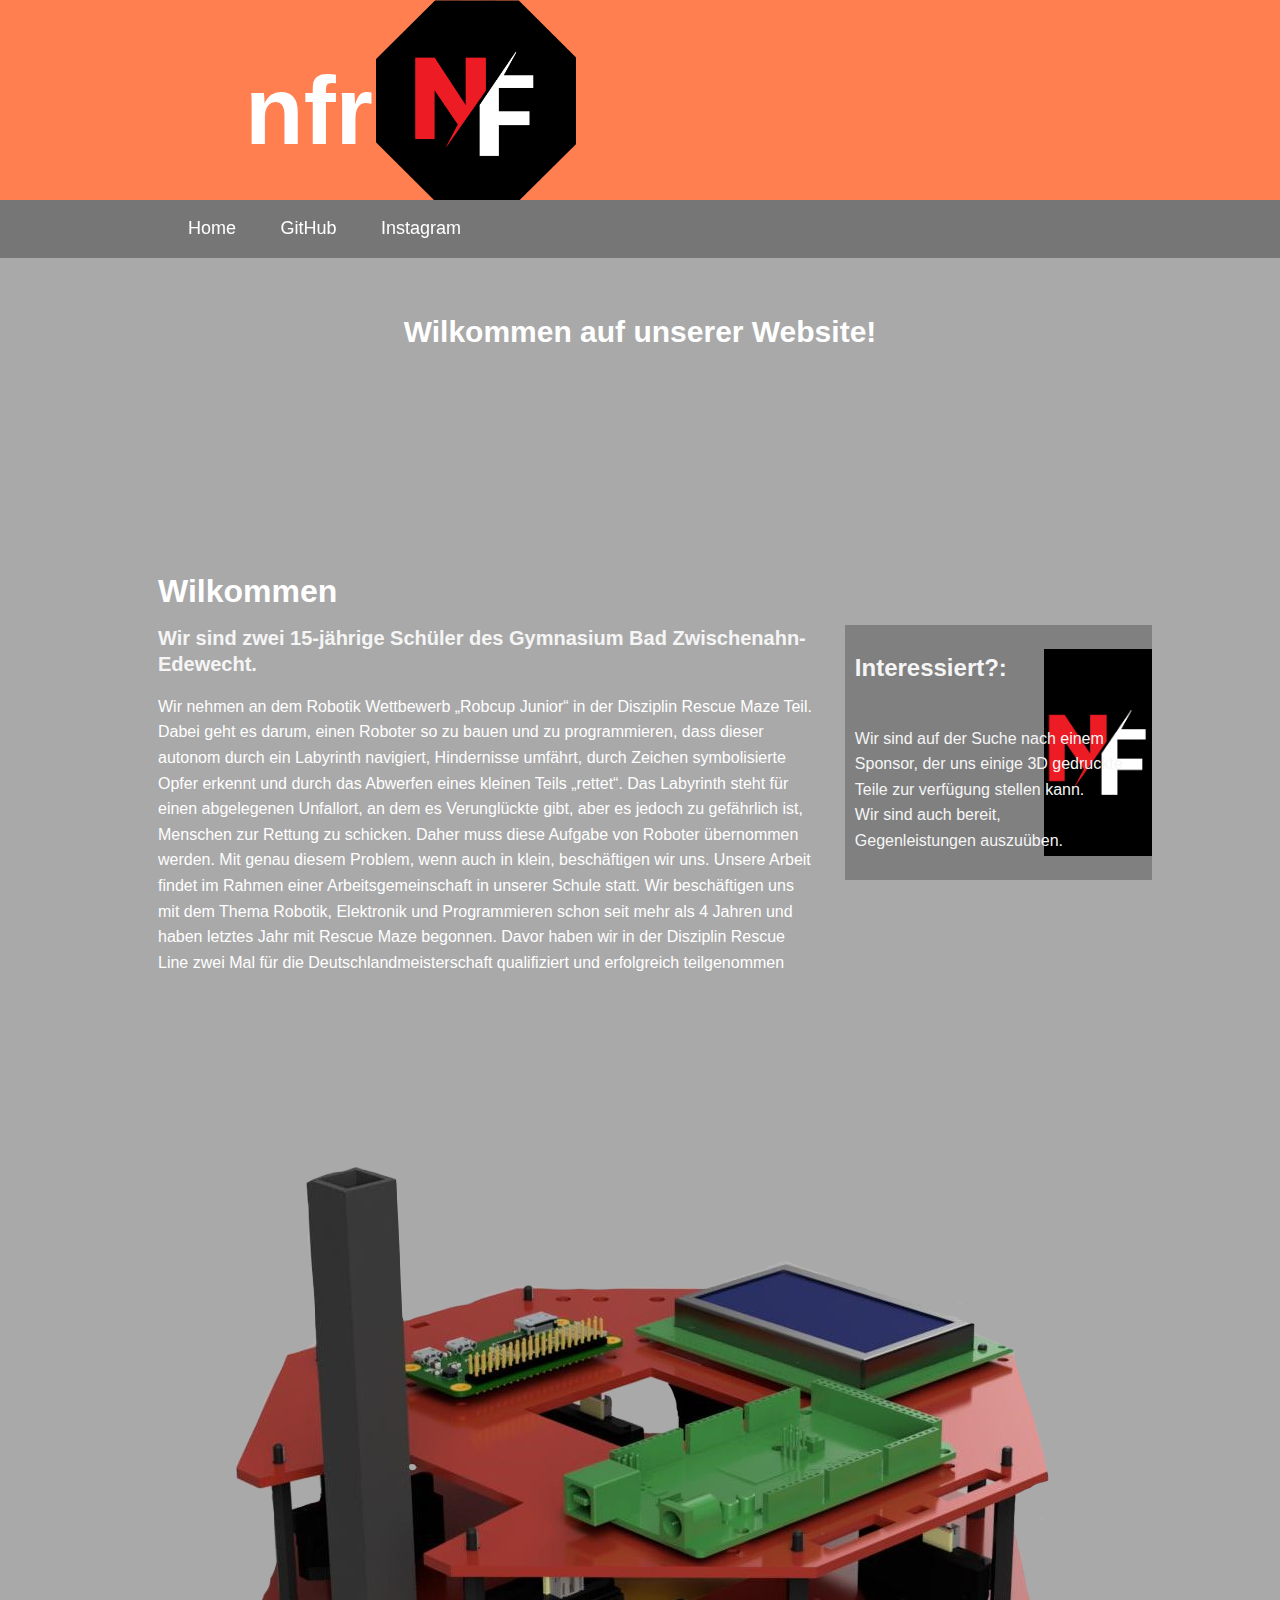
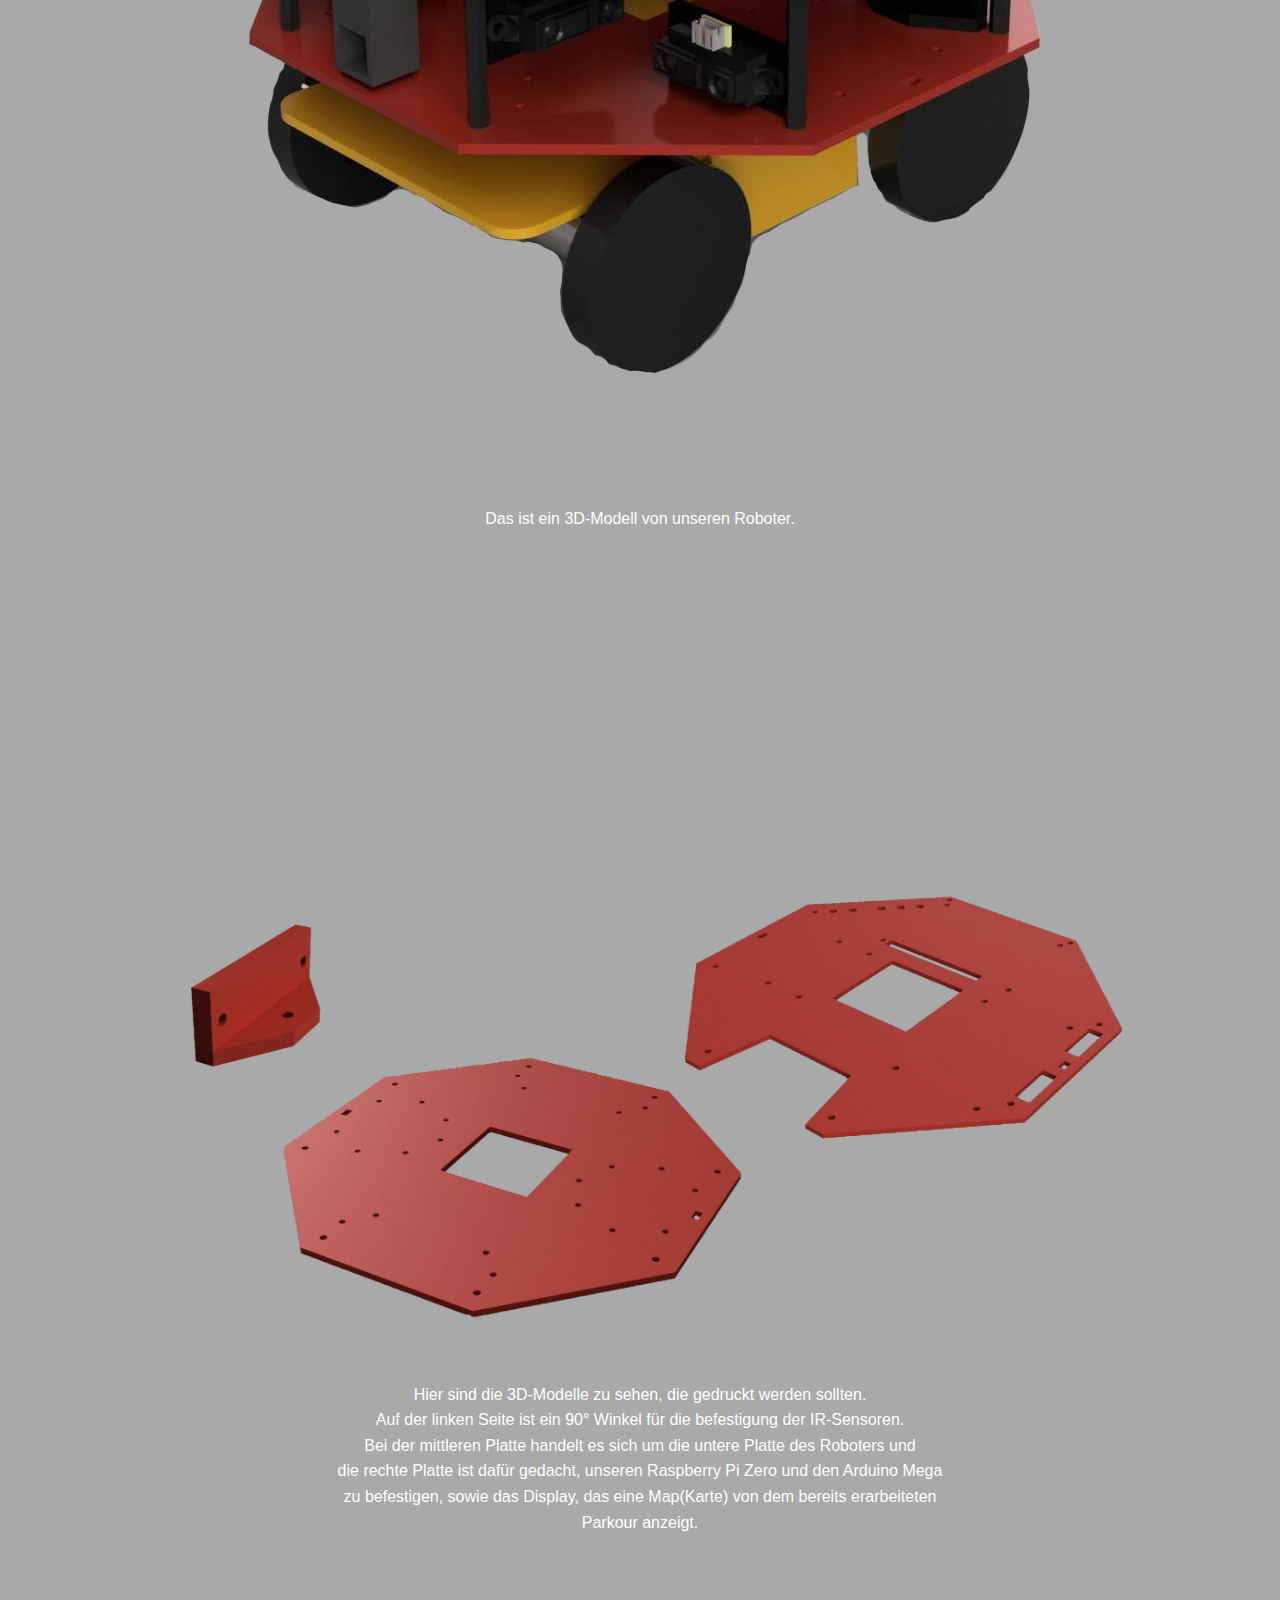
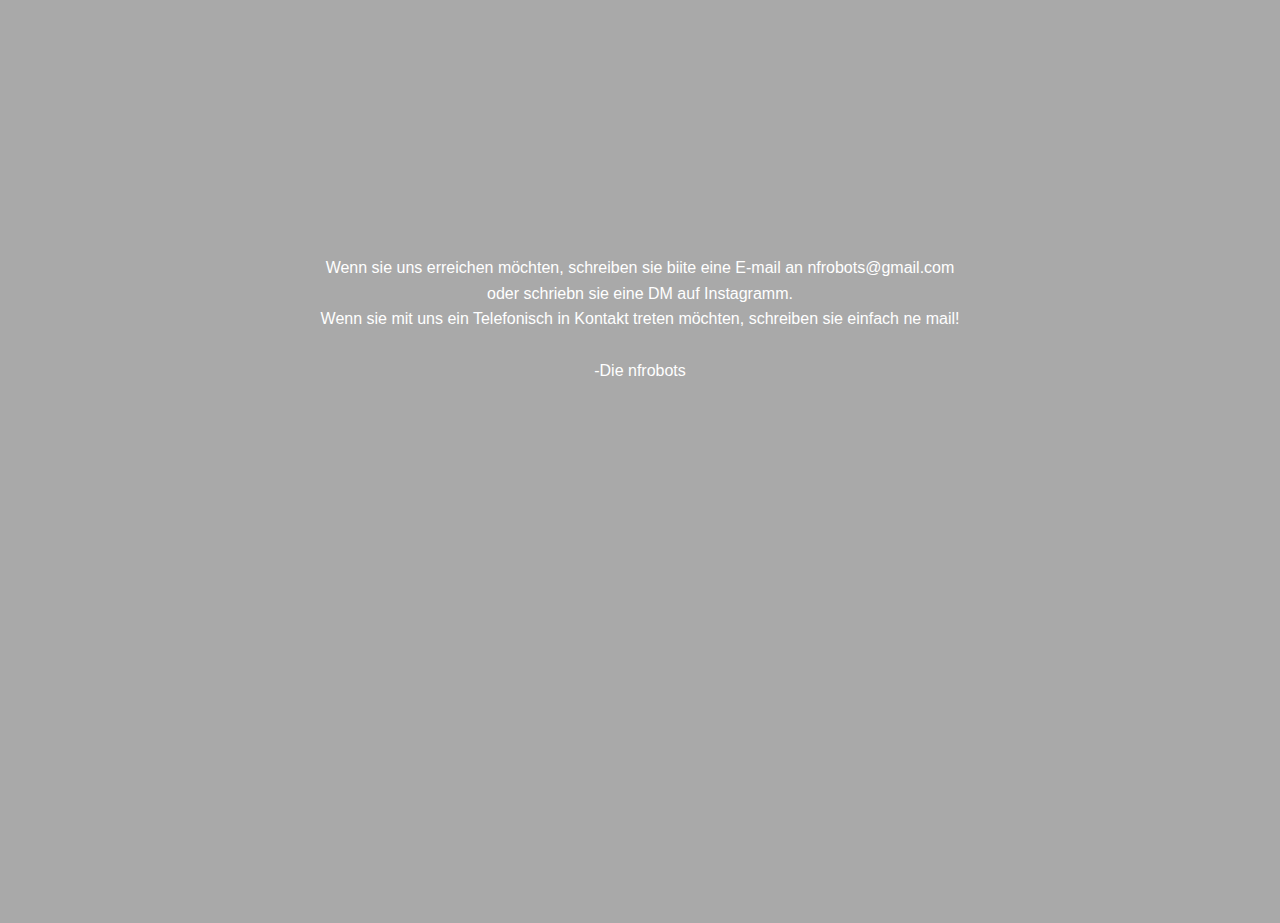
<file: indexOLD.html>
<!DOCTYPE html>
<html lang="en">
    <!--head-->
    <head>
        <meta charset="utf-8">
        <title>nfrobots - Die Roboter8auer</title>
        <link rel="stylesheet" type="text/css" href="css\style.css">
    </head>

    <!--body-->
    <body>

        <!--header-->
        <header id="main-header">
            <div class="container">
                <div class="oben">
                    <h1>nfrobots</h1>
                </div>
                <!---
                <div class="bildoben">
                   <img class="imgNFR" src="images/showcase.png" alt="nfrobots">
                </div> -->
            </div>
            
            

            <!--LogoOben-->
            <div class="LogoOben">
                <img src="images/showcase.png" alt="nfrobots" width="200px" height="200px">
                <img src="images/showcaseFELIX.png" class="img-hover" alt="nfrobots" width="200px" height="200px">
            </div>
        </header>

        <!--navbar-->
        <nav id="navbar">
            <div class="container">
                <ul>
                    <li><a href="https://nfrobots.github.io/" target="_blank">Home</a></li>
                    <li><a href="https://github.com/nfrobots" target="_blank">GitHub</a></li>
                    <li><a href="https://www.instagram.com/nfrobots/?hl=de" target="_blank">Instagram</a></li>
                </ul>
            </div>
        </nav>

        <!--showcase-section-->
        <section id="showcase">
            <div class="container">
                <h1>
                    Wilkommen auf unserer Website!
                </h1>
                <!-- EMOJI 
                    <div class="emoji">
                        <span style='font-size:100px;'>&#x1F603;</span>
                    </div> -->
            </div>
        </section>

        <!--maintext-->
        <div class="container">
            <!--mainleft-->
            <section id="main">
                <h1>Wilkommen</h1>
                <p>
                <h2 class="mainleftTitel">
                    Wir sind zwei 15-jährige Schüler des Gymnasium Bad Zwischenahn-Edewecht.
                </h2>
                Wir nehmen an dem Robotik Wettbewerb „Robcup Junior“ in der Disziplin Rescue Maze Teil. Dabei geht es darum,
                einen Roboter so zu bauen und zu programmieren, dass dieser autonom durch ein Labyrinth navigiert,
                Hindernisse umfährt, durch Zeichen symbolisierte Opfer erkennt und durch das Abwerfen eines kleinen Teils
                „rettet“. Das Labyrinth steht für einen abgelegenen Unfallort, an dem es Verunglückte gibt, aber es jedoch
                zu gefährlich ist, Menschen zur Rettung zu schicken. Daher muss diese Aufgabe von Roboter übernommen werden.
                Mit genau diesem Problem, wenn auch in klein, beschäftigen wir uns.
                Unsere Arbeit findet im Rahmen einer Arbeitsgemeinschaft in unserer Schule statt. Wir beschäftigen uns mit
                dem Thema Robotik, Elektronik und Programmieren schon seit mehr als 4 Jahren und haben letztes Jahr mit
                Rescue Maze begonnen. Davor haben wir in der Disziplin Rescue Line zwei Mal für die Deutschlandmeisterschaft
                qualifiziert und erfolgreich teilgenommen
                </p>
            </section>

            <!--sidebar-->
            <aside id="sidebar"
                style="background-image: url(images/showcase.jpg); background-repeat: no-repeat; background-size: 35%; background-position: right;">
                <p>
                <h2>
                    Interessiert?:
                </h2>
                <br>
                Wir sind auf der Suche nach einem <br> Sponsor, der uns einige 3D gedruckte <br> Teile zur verfügung stellen
                kann. <br> Wir sind auch bereit, <br> Gegenleistungen auszuüben.
                </p>
            </aside>
        </div>

        <!--RoboBild1-->
        <div class="robobild">
            <img src="images/roboter.png" alt="nfrobots 3D-Modell">
        </div>
        <div class="bildtext">
            <p>
                Das ist ein 3D-Modell von unseren Roboter.
            </p>
        </div>

        <!--RoboBild2-->
        <div class="robobild">
            <img src="images/alle3dTeilevereint.png" alt="nfrobots 3D-Modell" width="1000px">
        </div>
        <div class="bildtext">
            <p>
                Hier sind die 3D-Modelle zu sehen, die gedruckt werden sollten. <br>
                Auf der linken Seite ist ein 90° Winkel für die befestigung der IR-Sensoren. <br>
                Bei der mittleren Platte handelt es sich um die untere Platte des Roboters und <br>
                die rechte Platte ist dafür gedacht, unseren Raspberry Pi Zero und den Arduino Mega <br>
                zu befestigen, sowie das Display, das eine Map(Karte) von dem bereits erarbeiteten <br>
                Parkour anzeigt.
            </p>
        </div>

    </body>


    <!--footer1-->
    <footer id="footer">
        <p>
            Wenn sie uns erreichen möchten, schreiben sie biite eine E-mail an nfrobots@gmail.com <br> oder schriebn sie
            eine DM auf Instagramm.
            <br> Wenn sie mit uns ein Telefonisch in Kontakt treten möchten, schreiben sie einfach ne mail! <br> <br>
            -Die nfrobots
        </p>
    </footer>

    <!--footer2-->
    <footer id="main-footer">
       
    </footer>

</html>
</file>
